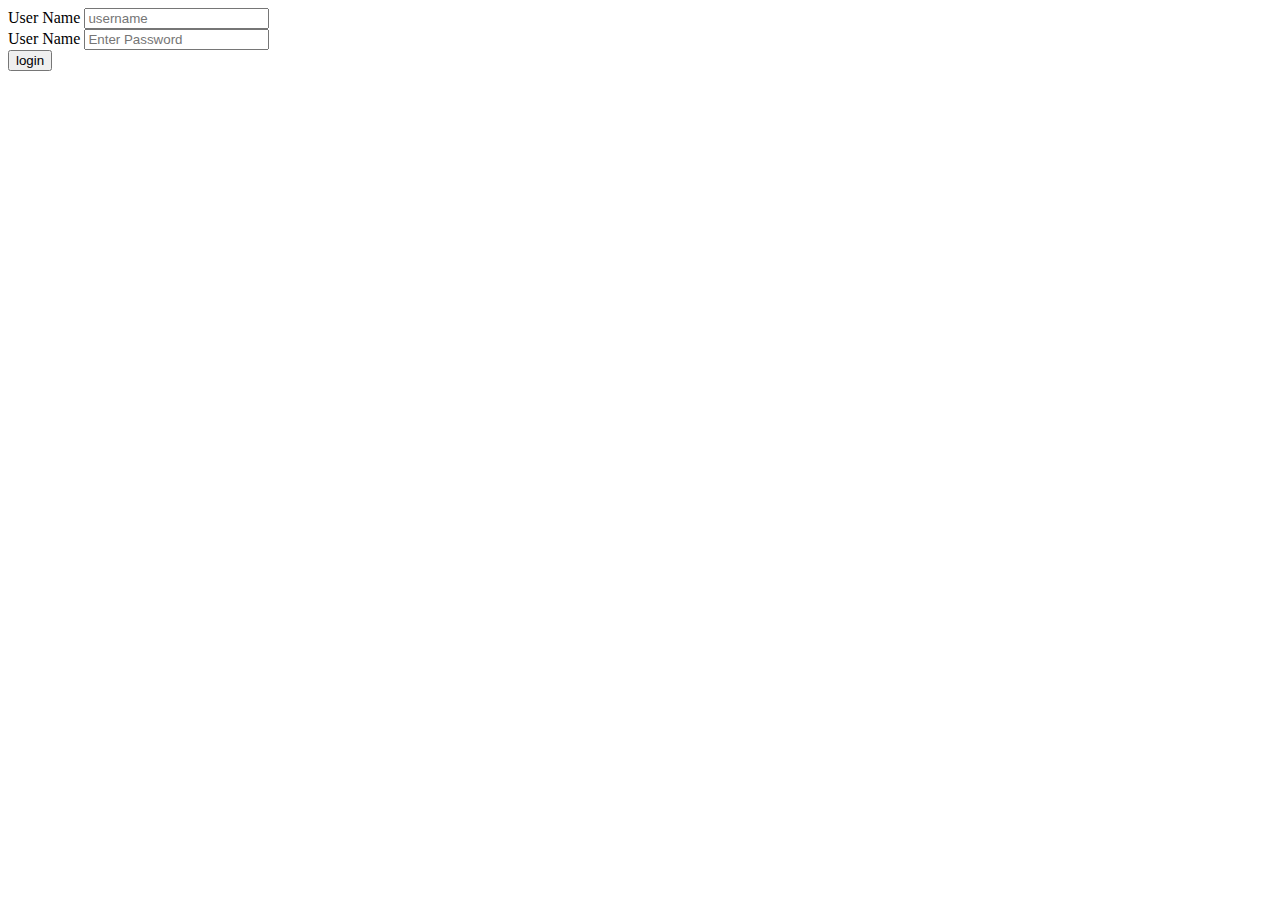
<file: index.html>
<!DOCTYPE html>
<html>
    <head>
        <meta charset="UTF-8">
    </head>
    <body>
        <div class="login">
            <form action="">
            <div class="login__name">
                <label for="username">User Name</label>
                <input type="text" name="username" placeholder="username">
            </div>
            <div class="login__password"></div>
                <label for="psw">User Name</label>
                <input type="password" placeholder="Enter Password" name="psw" required>
            </div>
            <div class="login__button">
                <button type="submit">login</button>
            </div>
        </form>
        </div>
    </body>
</html>
</file>
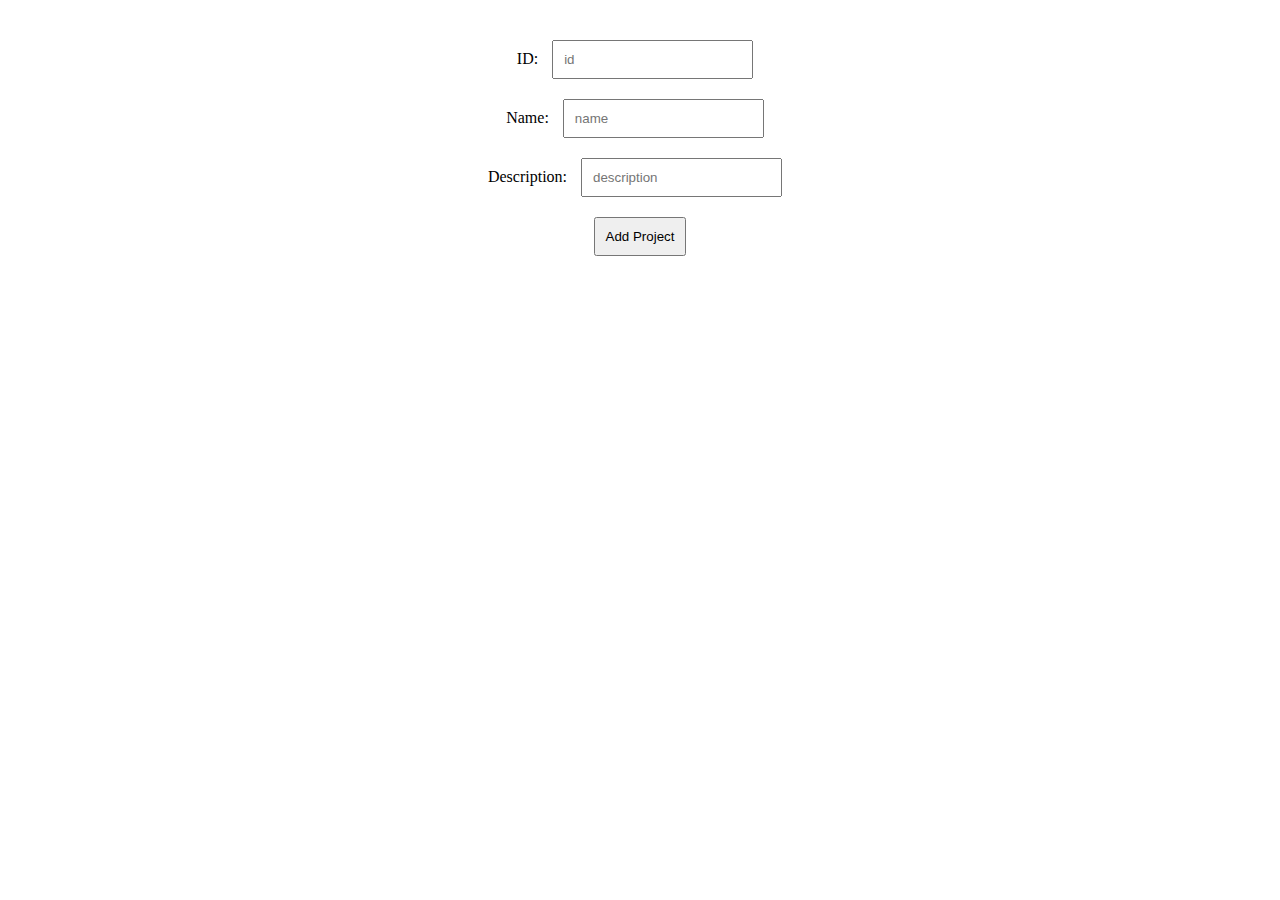
<file: page.html>
<!DOCTYPE html>
<html>

<head>
    <script src="index.js"></script>
    <link rel="stylesheet" href="style.css">
</head>

<body>
    <div class="wrapper">
        <div class="project-form">
            <form action="" method="POST" onsubmit="app.addProject(); return false;">
                <label for="id"> ID:</label>
                <input type="text" placeholder="id" name="id" id="id"> <br />
                <label for="id"> Name:</label>
                <input type="text" name="name" placeholder="name" id="name"> <br />
                <label for="id"> Description:</label>
                <input type="text" name="description" placeholder="description" id="description"> <br />
                <input type="submit" value="Add Project"> 
            </form>
        </div>
        <div class="projects" id="projects">
        </div>
    </div>
</body>

</html>
</file>
<file: style.css>
body {
  margin: 0;
}

.wrapper {
  margin: 0 auto;
  padding: 30px 0;
  text-align: center;
}

button {
  margin: 5px;
}

.save {
  display: none;
}

.title {
  font-size: 20px;
}

input {
  margin: 10px;
  padding: 10px;
}

.project-wrapper {
  margin: 0 auto;
  padding: 20px;
  display: -webkit-box;
  display: -ms-flexbox;
  display: flex;
  -webkit-box-pack: center;
      -ms-flex-pack: center;
          justify-content: center;
}

.project-checkbox {
  display: -webkit-box;
  display: -ms-flexbox;
  display: flex;
}
/*# sourceMappingURL=style.css.map */
</file>
